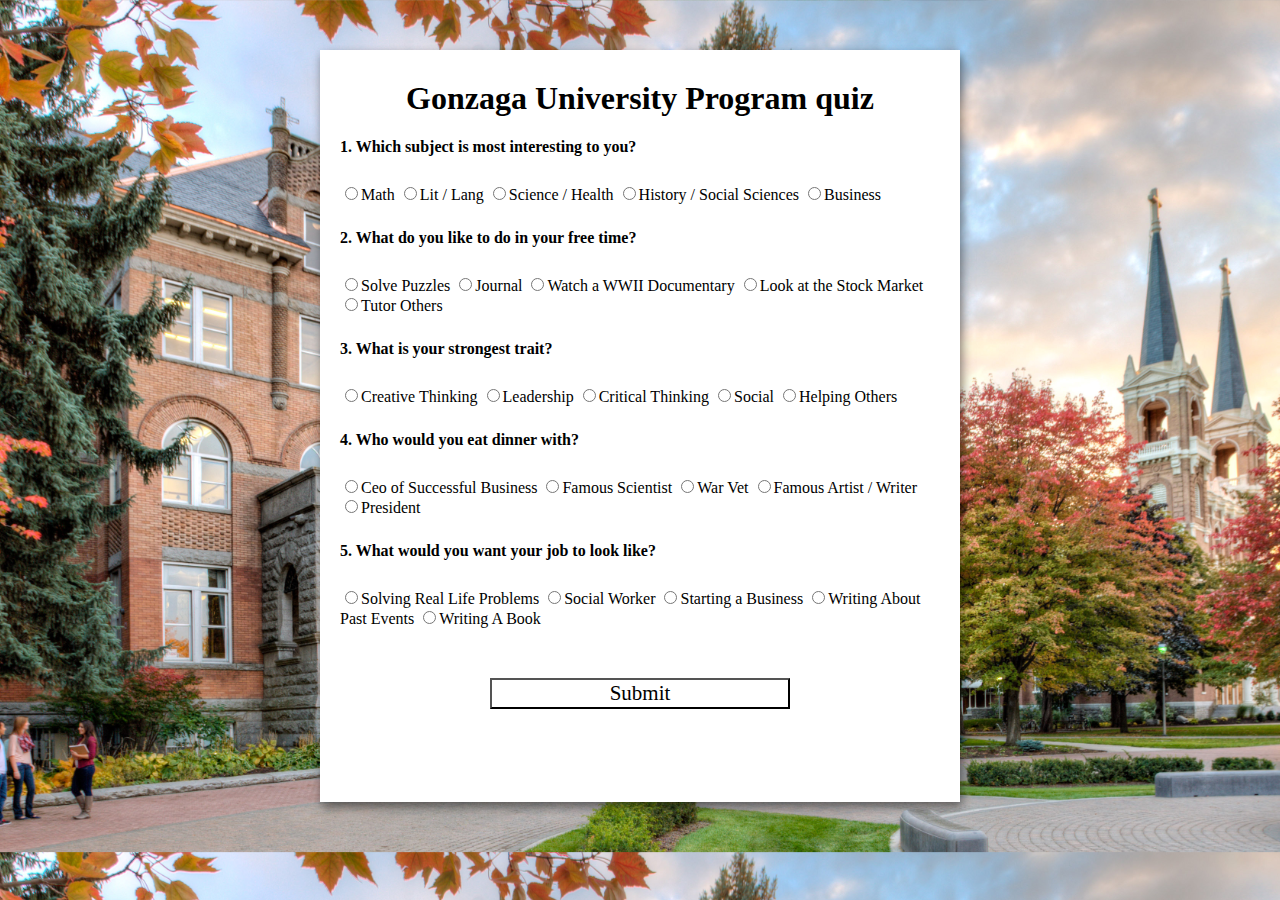
<file: docs/index.html>
<!DOCTYPE html>
<html lang="en">
  
<head>
    <link rel="stylesheet" href="style.css">
    <meta charset="UTF-8">
    <meta http-equiv="X-UA-Compatible" content="IE=edge">
    <meta name="viewport" content="width=device-width, initial-scale=1.0">
    <title>
       Choose your degree at Gonzaga
    </title>

</head>
  
<body>
    <!-- Create Form -->
    <form id="form">
        <h1>Gonzaga University Program quiz</h1>
        <!-- Question 1 -->
        <div class="form-control">
            <label for="role" id="q1">
                <b>1. Which subject is most interesting to you?</b>
            </label>
            <br>
             
        <input type="radio" name="q1"  value="selection1">Math

        <input type="radio" name="q1"  value="selection2">Lit / Lang

        <input type="radio" name="q1"  value="selection3">Science / Health

        <input type="radio" name="q1"  value="selection4">History / Social Sciences

        <input type="radio" name="q1"  value="selection5">Business
        
        </div>

        <!-- Question 2 -->
        <div class="form-control">
            <label for="role" id="q2">
                <b>2. What do you like to do in your free time?</b>
            </label>
            <br>

            <input type="radio" name="q2"  value="selection1">Solve Puzzles
    
            <input type="radio" name="q2" value="selection2">Journal
    
            <input type="radio" name="q2"  value="selection4">Watch a WWII Documentary
    
            <input type="radio" name="q2"  value="selection5">Look at the Stock Market

            <input type="radio" name="q2" value="selection3">Tutor Others

        </div>

        <!-- Question 3 -->
        <div class="form-control">
            <label for="role" id="q3">
                <b>3. What is your strongest trait?</b>
            </label>
            <br>

            <input type="radio" name="q3"  value="selection2">Creative Thinking
    
            <input type="radio" name="q3"  value="selection5">Leadership
    
            <input type="radio" name="q3"  value="selection1">Critical Thinking
    
            <input type="radio" name="q3"  value="selection3">Social

            <input type="radio" name="q3"  value="selection4">Helping Others
 
        </div>

        <!-- Question 4  -->
        <div class="form-control">
            <label for="role" id="q4">
                <b>4. Who would you eat dinner with?</b>
            </label>
            <br>
            <input type="radio" name="q4"  value="selection5">Ceo of Successful Business
    
            <input type="radio" name="q4"  value="selection1">Famous Scientist
    
            <input type="radio" name="q4"  value="selection4">War Vet
    
            <input type="radio" name="q4"  value="selection2">Famous Artist / Writer

            <input type="radio" name="q4"  value="selection3">President
        </div>

        <!-- Question 5 -->
        <div class="form-control">
            <label for="role" id="q5">
                <b>5. What would you want your job to look like?</b>
            </label>
            <br>
            <input type="radio" name="q5"  value="selection1">Solving Real Life Problems
    
            <input type="radio" name="q5"  value="selection3">Social Worker
    
            <input type="radio" name="q5"  value="selection5">Starting a Business
    
            <input type="radio" name="q5"  value="selection4">Writing About Past Events

            <input type="radio" name="q5"  value="selection2">Writing A Book


            <button type="button" onclick="displayRadioValue()">Submit
                <!--<nav><a href="commuincator.html">Submit</a></nav>-->
            </button>

            <br>
            <div id="result"></div>
        </div>
    </form>
</body>
</html>
<script>
    function displayRadioValue() {
        document.getElementById("result").innerHTML = "";
        var ele = document.getElementsByTagName('input');

        var s1 = 0;
        var s2 = 0;
        var s3 = 0;
        var s4 = 0;
        var s5 = 0;
        for(i = 0; i < ele.length; i++) {
              
            if(ele[i].type="radio") {
              
                if(ele[i].checked)
                {
                    if(ele[i].value === "selection1")
                    {
                        s1 +=1;
                    }
                    else if(ele[i].value === "selection2")
                    {
                        s2 +=1;
                    }
                    else if(ele[i].value === "selection3")
                    {
                        s3 +=1;
                    }
                    else if(ele[i].value === "selection4")
                    {
                        s4 += 1;
                    }
                    else
                    {
                        s5 +=1;
                    }
                }
            }
        }
        selectionArray = [];
        selectionArray.push(s1);
        selectionArray.push(s2);
        selectionArray.push(s3);
        selectionArray.push(s4);
        selectionArray.push(s5);
        
        var largest = selectionArray[0];
        for(var i = 0; i < selectionArray.length; i++)
        {
            if(largest < selectionArray[i])
            {
                largest = selectionArray[i];
            }
        }

        if (largest == 0) {
            alert("Please Answer At Least One Question");
        }
        else if(selectionArray[0] == largest)
        {
            window.location.replace("problem_solving.html");
        }
        else if(selectionArray[1] == largest)
        {
            window.location.replace("creative.html");
        }
        else if(selectionArray[2] == largest)
        {
            window.location.replace("teaching_help.html");
        }
        else if(selectionArray[3] == largest)
        {
            window.location.replace("commuincator.html");
        }
        else if(selectionArray[4] == largest)
        {
            window.location.replace("entrepreneurship.html");
        }
        
    }
</script>
</file>
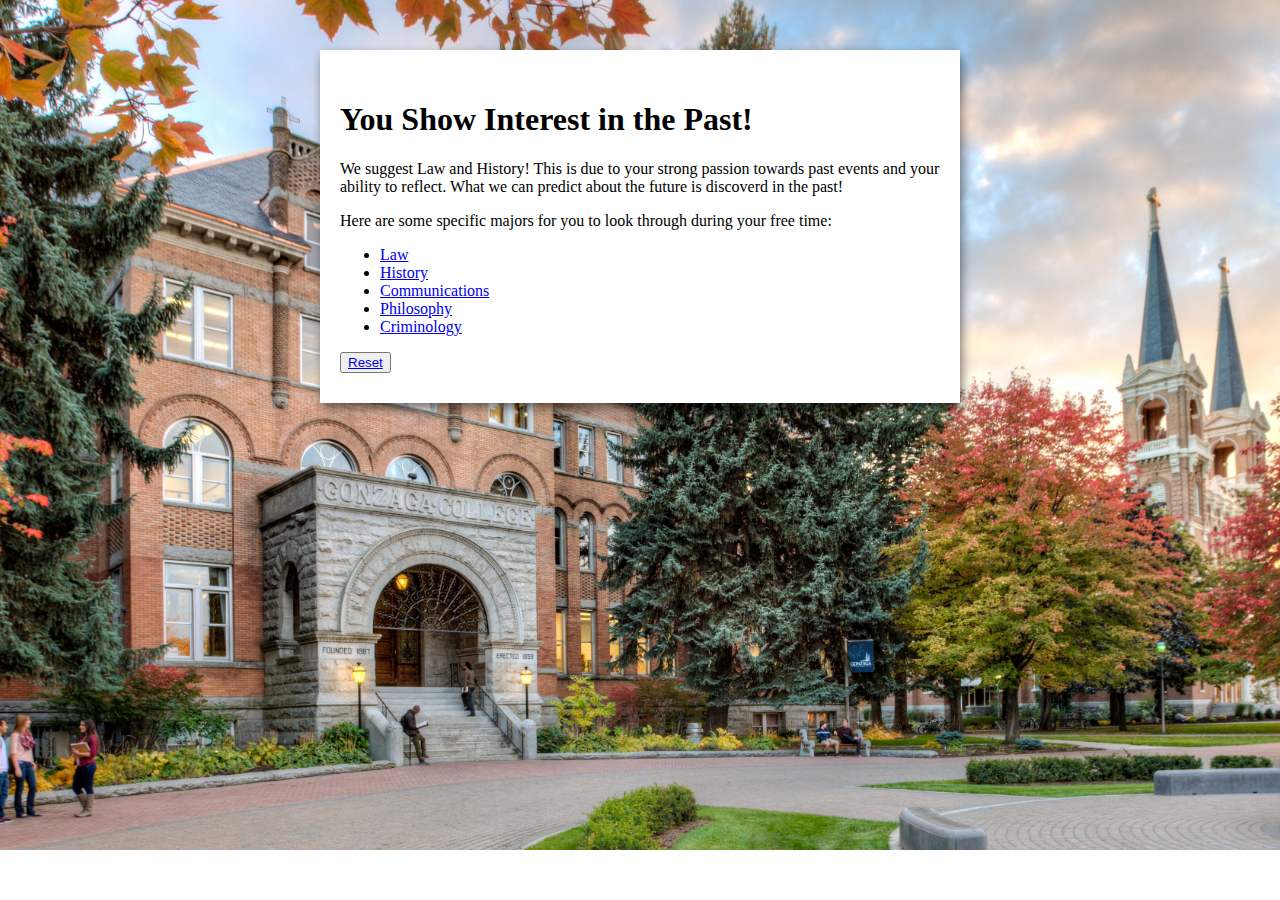
<file: docs/commuincator.html>
<!DOCTYPE html>
<html lang="en">
<head>
    <meta charset="UTF-8">
    <meta http-equiv="X-UA-Compatible" content="IE=edge">
    <meta name="viewport" content="width=device-width, initial-scale=1.0">
    <title>Communicator Landing Page</title>
    <style>
        /* Styling the Body element i.e. Color,
        Font, Alignment */
        body {
            margin: 0;
            background-image: url("images/gonzaga-university.jpeg");
            background-repeat: no-repeat;
            height: 800px;
            background-position: center;
            background-size: cover;
            position: relative;
        }
 
        /* Styling the Form (Color, Padding, Shadow) */
        form {
            background-color: #fff;
            max-width: 600px;
            margin: 50px auto;
            padding: 30px 20px;
            box-shadow: 2px 5px 10px rgba(0, 0, 0, 0.5);
        }
        li{
            text-align: justify;
        }
    </style>
</head>
<body>
    <form id="form">
        <h1>You Show Interest in the Past!</h1>
        <p>
            We suggest Law and History! This is due to your strong passion
            towards past events and your ability to reflect. What we can predict about 
            the future is discoverd in the past!
        </p>
        <p>
            Here are some 
            specific majors for you to look through during your
            free time:
            <ul>
                <li><a href="https://www.gonzaga.edu/school-of-law">Law</a></li>
                <li><a href="https://www.gonzaga.edu/college-of-arts-sciences/departments/history">History</a></li>
                <li><a href="https://www.gonzaga.edu/college-of-arts-sciences/departments/communication-studies">Communications</a></li>
                <li><a href=https://www.gonzaga.edu/college-of-arts-sciences/departments/philosophy>Philosophy</a></li>
                <li><a href=https://www.gonzaga.edu/college-of-arts-sciences/departments/sociology-criminology/criminology>Criminology</a></li>
            </ul>
        </p>

        <button type="submit" value="submit">
            <nav><a href="index.html">Reset</a></nav>
        </button>
    </form>
</body>
</html>
</file>
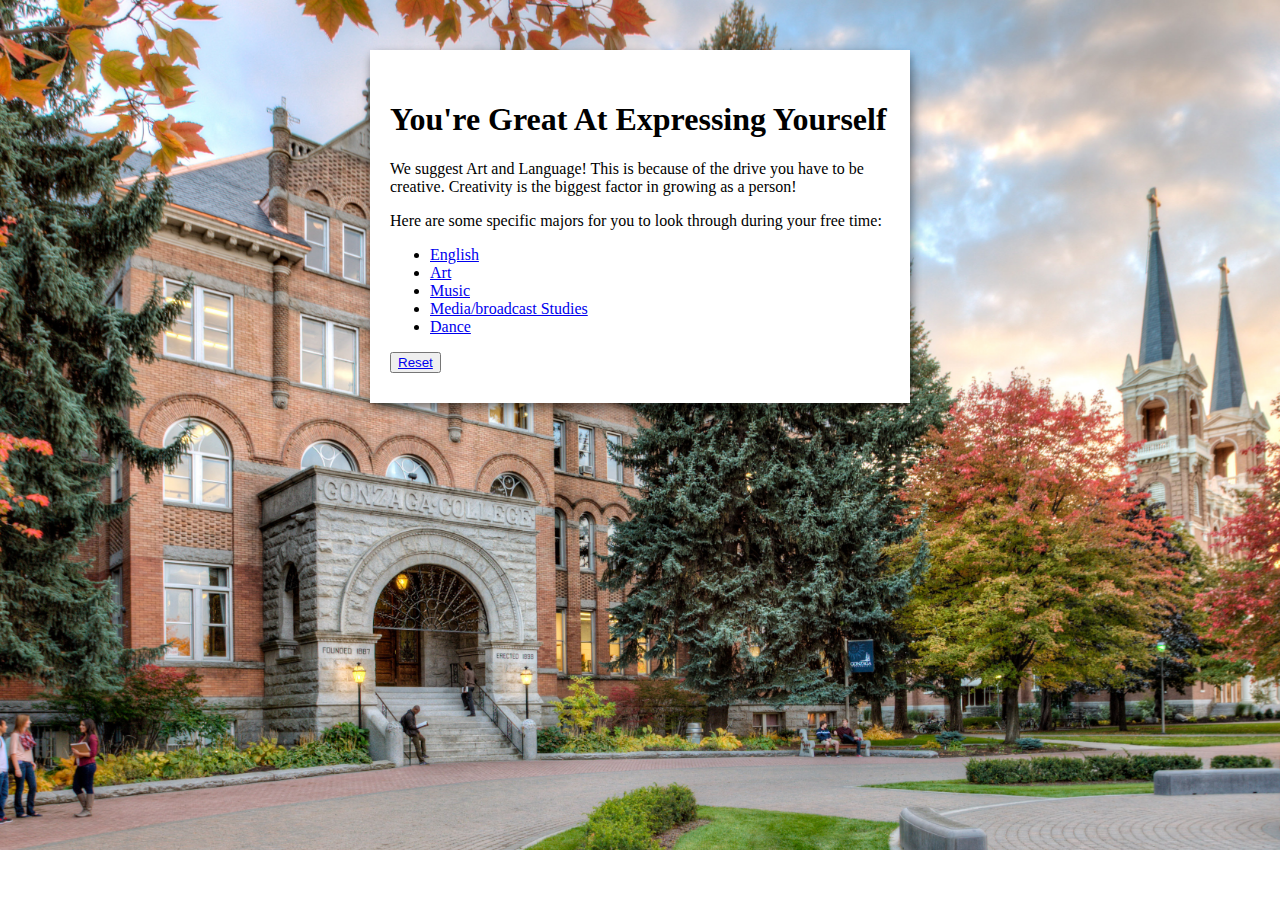
<file: docs/creative.html>
<!DOCTYPE html>
<html lang="en">
<head>
    <meta charset="UTF-8">
    <meta http-equiv="X-UA-Compatible" content="IE=edge">
    <meta name="viewport" content="width=device-width, initial-scale=1.0">
    <title>Creative Landing Page</title>
    <style>
        /* Styling the Body element i.e. Color,
        Font, Alignment */
        body {
            margin: 0;
            background-image: url("images/gonzaga-university.jpeg");
            background-position: center;
            background-repeat: no-repeat;
            height: 800px;
            background-size: cover;
            position: relative;
        }
 
        /* Styling the Form (Color, Padding, Shadow) */
        form {
            background-color: #fff;
            max-width: 500px;
            margin: 50px auto;
            padding: 30px 20px;
            box-shadow: 2px 5px 10px rgba(0, 0, 0, 0.5);
        }
        li{
            text-align: justify;
        }
    </style>
</head>
<body>
    <form id="form">
        <h1>You're Great At Expressing Yourself</h1>
        <p>
            We suggest Art and Language! This is because of the drive
            you have to be creative. Creativity is the biggest factor in growing as a 
            person! 
        </p>
        <p>
            Here are some 
            specific majors for you to look through during your
            free time:
            <ul>
                <li><a href="https://www.gonzaga.edu/college-of-arts-sciences/departments/english">English</a></li>
                <li><a href="https://www.gonzaga.edu/college-of-arts-sciences/departments/art">Art</a></li>
                <li><a href="https://www.gonzaga.edu/college-of-arts-sciences/departments/music">Music</a></li>
                <li><a href=https://www.gonzaga.edu/college-of-arts-sciences/departments/integrated-media/broadcast-studies>Media/broadcast Studies</a></li>
                <li><a href=https://www.gonzaga.edu/college-of-arts-sciences/departments/theatre-dance/dance>Dance</a></li>
            </ul>
        </p>
        <button type="submit" value="submit">
            <nav><a href="index.html">Reset</a></nav>
        </button>
    </form>
    
</body>
</html>
</file>
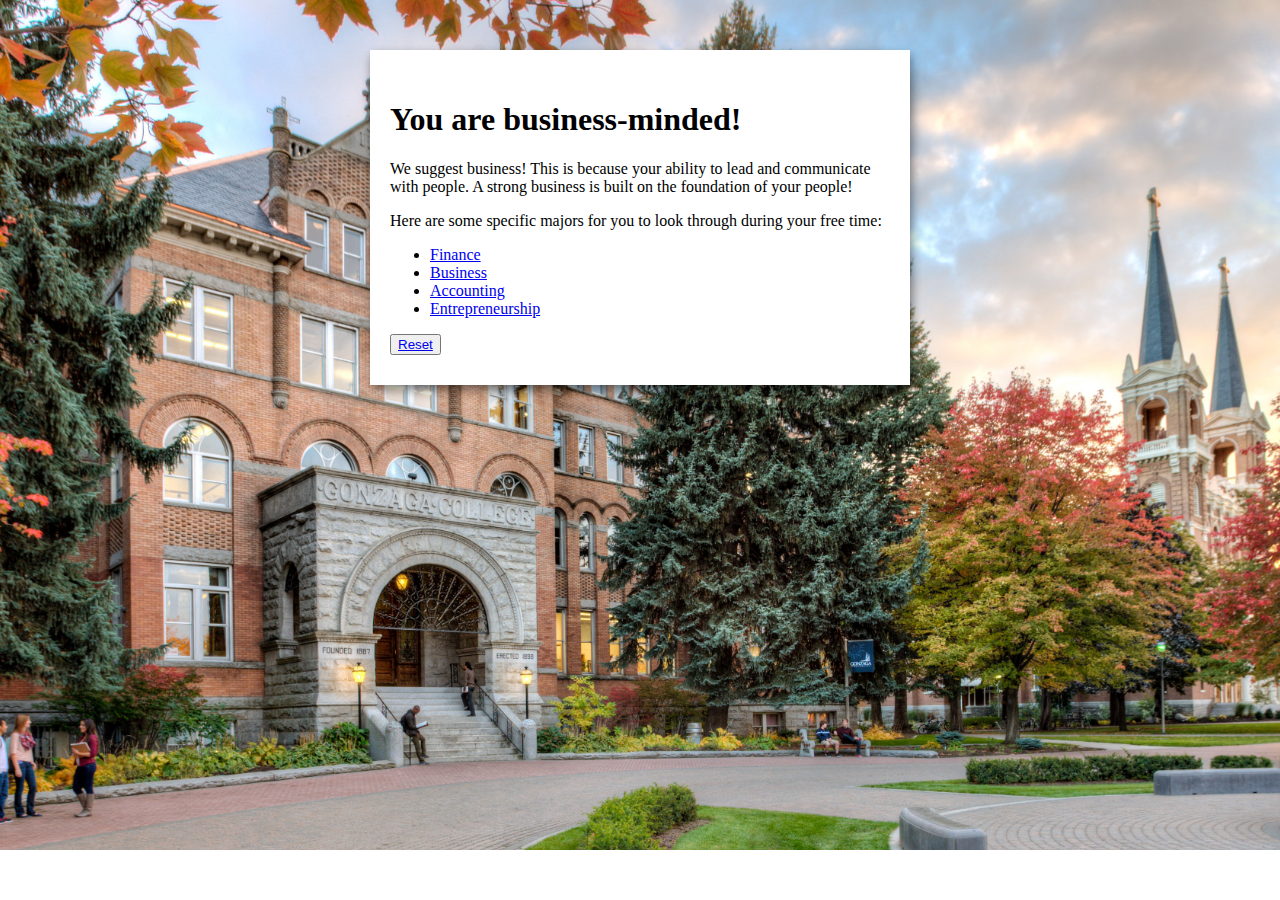
<file: docs/entrepreneurship.html>
<!DOCTYPE html>
<html lang="en">
<head>
    <meta charset="UTF-8">
    <meta http-equiv="X-UA-Compatible" content="IE=edge">
    <meta name="viewport" content="width=device-width, initial-scale=1.0">
    <title>Entrepreneurship Landing Page</title>
    <style>
        /* Styling the Body element i.e. Color,
        Font, Alignment */
        body {
            margin: 0;
            background-image: url("images/gonzaga-university.jpeg");
            background-position: center;
            background-size: cover;
            background-repeat: no-repeat;
            height: 800px;
            position: relative;
        }
 
        /* Styling the Form (Color, Padding, Shadow) */
        form {
            background-color: #fff;
            max-width: 500px;
            margin: 50px auto;
            padding: 30px 20px;
            box-shadow: 2px 5px 10px rgba(0, 0, 0, 0.5);
        }
        li{
            text-align: justify;
        }
    </style>
</head>
<body>
    <form id="form">
        <h1>You are business-minded!</h1>
        <p>
            We suggest business! This is because your ability to lead and 
            communicate with people. A strong business is built on the foundation
            of your people!
        </p>
        <p>
            Here are some 
            specific majors for you to look through during your
            free time:
            <ul>
                <li><a href="https://www.gonzaga.edu/school-of-business-administration/undergraduate/business-administration/finance">Finance</a></li>
                <li><a href="https://www.gonzaga.edu/catalogs/current/undergraduate/school-of-business">Business</a></li>
                <li><a href="https://www.gonzaga.edu/school-of-business-administration/undergraduate/accounting">Accounting</a></li>
                <li><a href="https://www.gonzaga.edu/school-of-business-administration/undergraduate/business-administration/entrepreneurship-innovation">Entrepreneurship</a></li>
            </ul>
        </p>
        <button type="submit" value="submit">
            <nav><a href="index.html">Reset</a></nav>
        </button>
    </form>
    
</body>
</html>
</file>
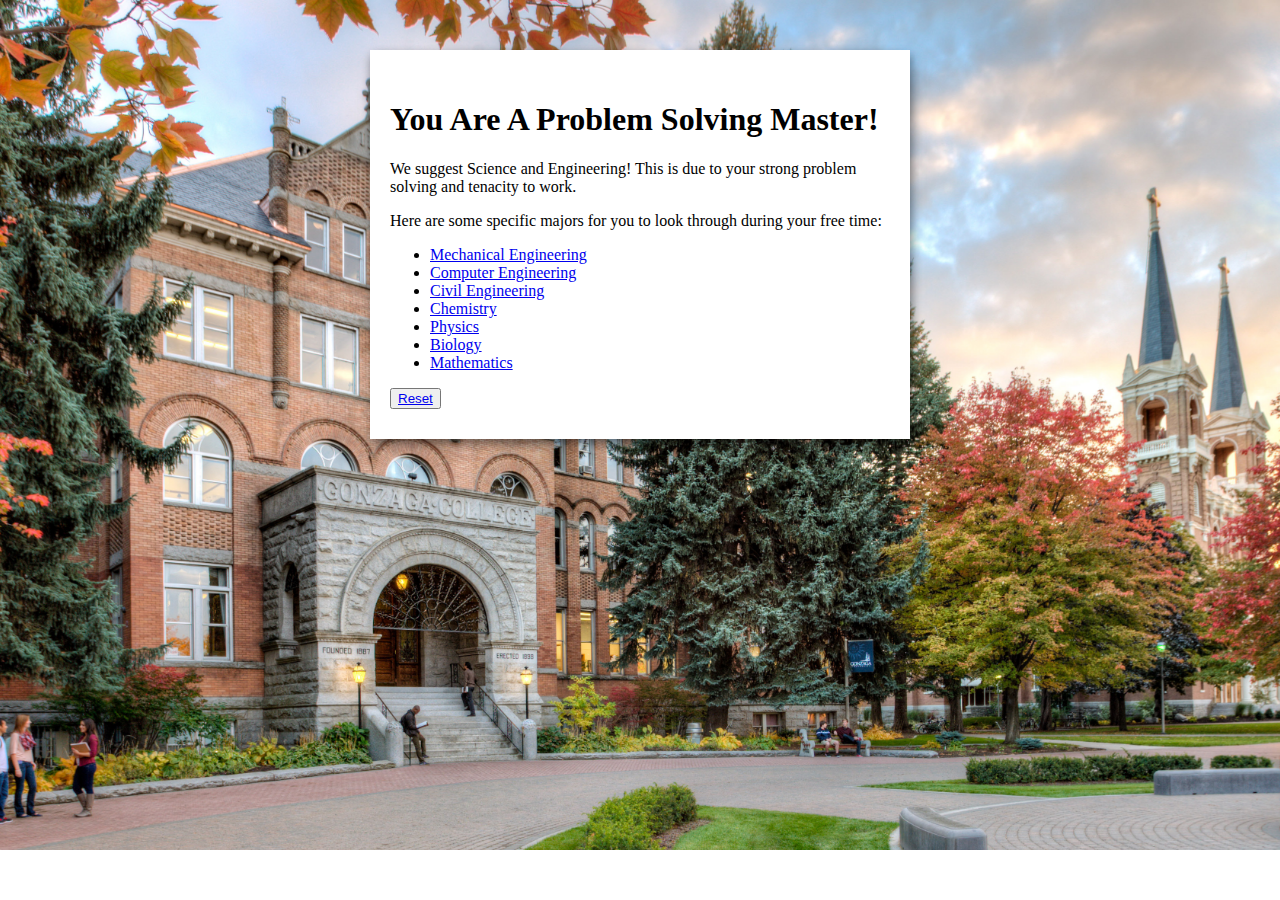
<file: docs/problem_solving.html>
<!DOCTYPE html>
<html lang="en">
<head>
    <meta charset="UTF-8">
    <meta http-equiv="X-UA-Compatible" content="IE=edge">
    <meta name="viewport" content="width=device-width, initial-scale=1.0">
    <title>Problem Solving Landing Page</title>
    <style>
        /* Styling the Body element i.e. Color,
        Font, Alignment */
        body {
            margin: 0;
            background-image: url("images/gonzaga-university.jpeg");
            background-position: center;
            background-size: cover;
            position: relative;
            background-repeat: no-repeat;
            height: 800px;
        }
 
        /* Styling the Form (Color, Padding, Shadow) */
        form {
            background-color: #fff;
            max-width: 500px;
            margin: 50px auto;
            padding: 30px 20px;
            box-shadow: 2px 5px 10px rgba(0, 0, 0, 0.5);
        }
        li{
            text-align: justify;
        }
    </style>
</head>
<body>
    <form id="form">
        <h1>You Are A Problem Solving Master!</h1>
        <p>
            We suggest Science and Engineering! This is due to your strong
            problem solving and tenacity to work. 
        </p>
        <p>
            Here are some 
            specific majors for you to look through during your
            free time:
            <ul>
                <li><a href="https://www.gonzaga.edu/school-of-engineering-applied-science/degrees-and-programs/mechanical-engineering">Mechanical Engineering</a></li>
                <li><a href="https://www.gonzaga.edu/school-of-engineering-applied-science/degrees-and-programs/computer-engineering">Computer Engineering</a></li>
                <li><a href="https://www.gonzaga.edu/school-of-engineering-applied-science/degrees-and-programs/civil-engineering">Civil Engineering</a></li>
                <li><a href="https://www.gonzaga.edu/college-of-arts-sciences/departments/chemistry-biochemistry">Chemistry</a></li>
                <li><a href="https://www.gonzaga.edu/college-of-arts-sciences/departments/physics">Physics</a></li>
                <li><a href="https://www.gonzaga.edu/college-of-arts-sciences/departments/biology">Biology</a></li>
                <li><a href="https://www.gonzaga.edu/college-of-arts-sciences/departments/mathematics">Mathematics</a></li>

            </ul>
        </p>
        <button type="submit" value="submit">
            <nav><a href="index.html">Reset</a></nav>
        </button>
    </form>
    
</body>
</html>
</file>
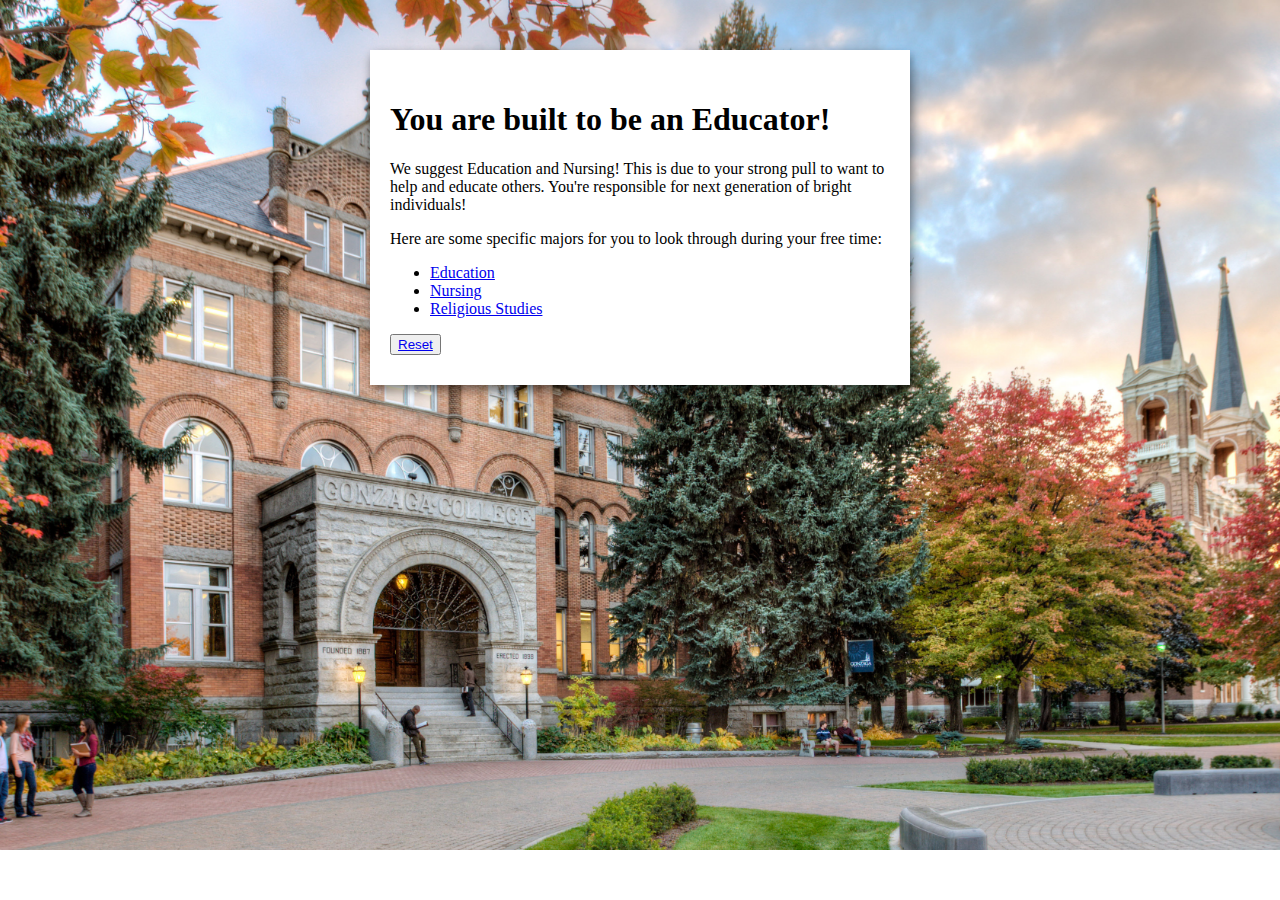
<file: docs/teaching_help.html>
<!DOCTYPE html>
<html lang="en">
<head>
    <meta charset="UTF-8">
    <meta http-equiv="X-UA-Compatible" content="IE=edge">
    <meta name="viewport" content="width=device-width, initial-scale=1.0">
    <title>Teaching & Help Landing Page</title>
    <style>
        /* Styling the Body element i.e. Color,
        Font, Alignment */
        body {
            margin: 0;
            background-image: url("images/gonzaga-university.jpeg");
            background-position: center;
            background-size: cover;
            position: relative;
            background-repeat: no-repeat;
            height: 800px;
        }
        /* Styling the Form (Color, Padding, Shadow) */
        form {
            background-color: #fff;
            max-width: 500px;
            margin: 50px auto;
            padding: 30px 20px;
            box-shadow: 2px 5px 10px rgba(0, 0, 0, 0.5);
        }
        li{
            text-align: justify;
        }
    </style>
</head>
<body>
    <form id="form">
        <h1>You are built to be an Educator!</h1>
        <p>
            We suggest Education and Nursing! This is due to your strong 
            pull to want to help and educate others. You're responsible for 
            next generation of bright individuals!
        </p>
        <p>
            Here are some 
            specific majors for you to look through during your
            free time:
            <ul>
                <li><a href="https://www.gonzaga.edu/school-of-education">Education</a></li>
                <li><a href="https://www.gonzaga.edu/school-of-nursing-human-physiology/departments/nursing">Nursing</a></li>
                <li><a href="https://www.gonzaga.edu/college-of-arts-sciences/departments/religious-studies">Religious Studies</a></li>
                

            </ul>
        </p>
        <button type="submit" value="submit">
            <nav><a href="index.html">Reset</a></nav>
        </button>
    </form>
    
</body>
</html>
</file>
<file: docs/style.css>
/*  .header{
            background-image: linear-gradient(rgba(4,9,30,0.7), rgba(4,9,30,0.7),url(images/gonzaga-university.jpeg));
            background-position: center;
            background-size: cover;
            position: relative;
        }
        */
 
        /* Styling the Body element i.e. Color,
        Font, Alignment */
        h1{
            text-align: center;
            margin-top: 0;
        }
        body {
           /* background-color: cornflowerblue;
            font-family: Verdana;
            text-align: center;
            */
            margin: 0;
            background-image: url("images/gonzaga-university.jpeg");
            background-position: center;
            background-size: cover;
            position: relative;
        }
        
 
        /* Styling the Form (Color, Padding, Shadow) */
        form {
            background-color: #fff;
            max-width: 600px;
            margin: 50px auto;
            padding: 30px 20px;
            box-shadow: 2px 5px 10px rgba(0, 0, 0, 0.5);
        }
 
        /* Styling form-control Class */
        .form-control {
            text-align: left;
            margin-bottom: 25px;
        }
 
        /* Styling form-control Label */
        .form-control label {
            display: block;
            margin-bottom: 10px;
        }
 
        /* Styling form-control input,
        select, textarea */
        .form-control input,
        .form-control select,
        .form-control textarea {
            border: 1px solid #777;
            border-radius: 2px;
            font-family: inherit;
            padding: 10px;
            display: block;
            width: 95%;
        }
 
        /* Styling form-control Radio
        button and Checkbox */
        .form-control input[type="radio"],
        .form-control input[type="checkbox"] {
            display: inline-block;
            width: auto;
        }
 
        /* Styling Button */
        button {
            background-color:white;
            /*border: 1px solid #777;
            border-radius: 2px;*/
            font-family: inherit;
            margin: auto;
            font-size: 21px;
            display: block;
            width: 50%;
            margin-top: 50px;
            margin-bottom: 20px;
        }

        .h1{
            font-family: Verdana;
            padding: 10px;
            
        }
</file>
